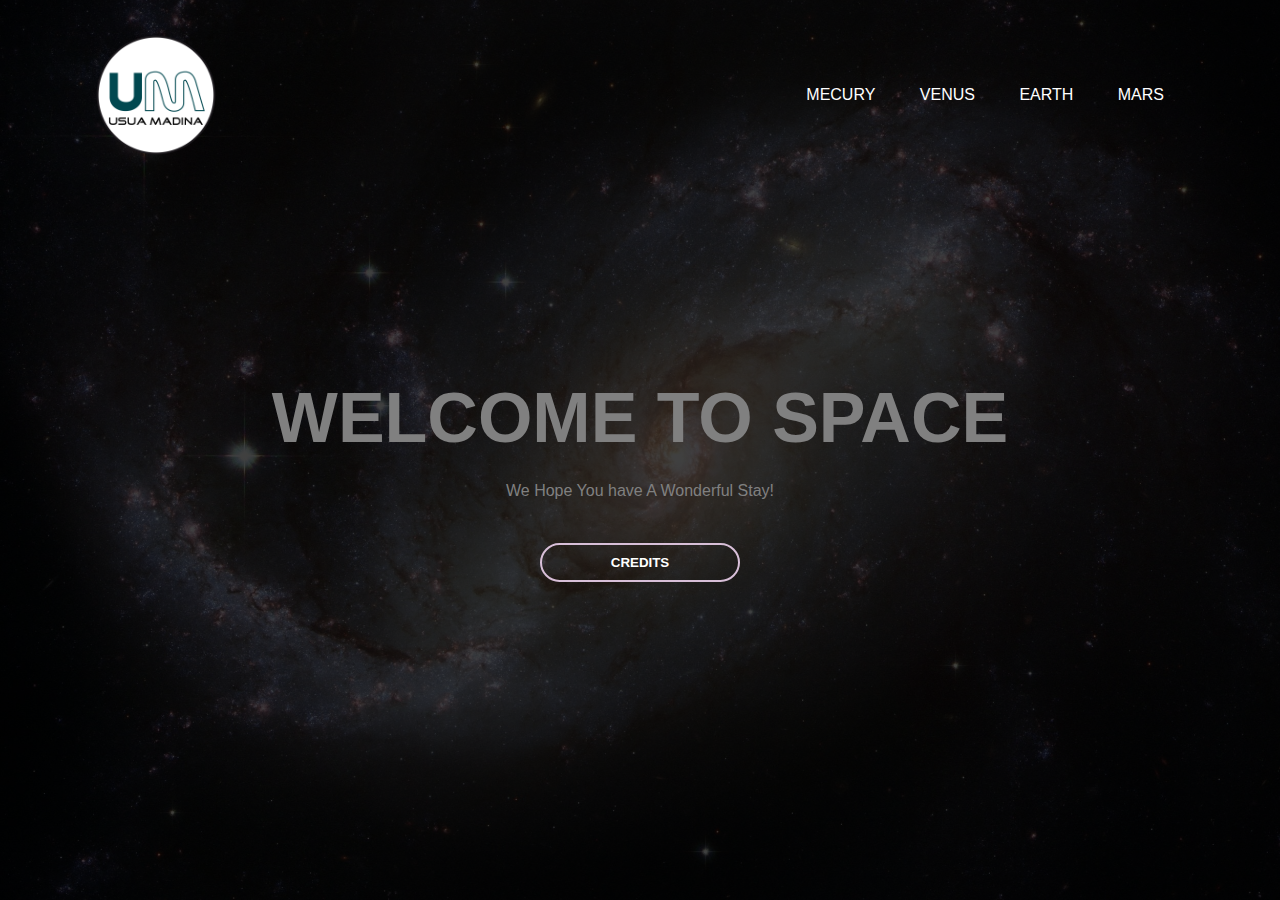
<file: index.html>
<!DOCTYPE html>
<html lang="en">
<head>
    <meta charset="UTF-8">
    <meta http-equiv="X-UA-Compatible" content="IE=edge">
    <meta name="viewport" content="width=device-width, initial-scale=1.0">
    <title>Euphoria</title>
    <link rel="stylesheet" href="css/style.css">
</head>
<body>
    <div class="banner">
        <div class="navbar">
            <img src="Images/html5-logo-31831.png" class="logo">
            <ul>
                <li><a href="mecury.html">MECURY</a></li>
                <li><a href="/venus.html">VENUS</a></li>
                <li><a href="/earth.html">EARTH</a></li>
                <li><a href="mars.html">MARS</a></li>
            </ul>
        </div>

        <div class="content">
            <h1>WELCOME TO SPACE</h1>
            <p> We Hope You have A Wonderful Stay!</p>

            <div>
                <a href="credit.html"><button class="button"><span></span> CREDITS</button></a>
            </div>
        </div>   
</body>
</html>
</file>
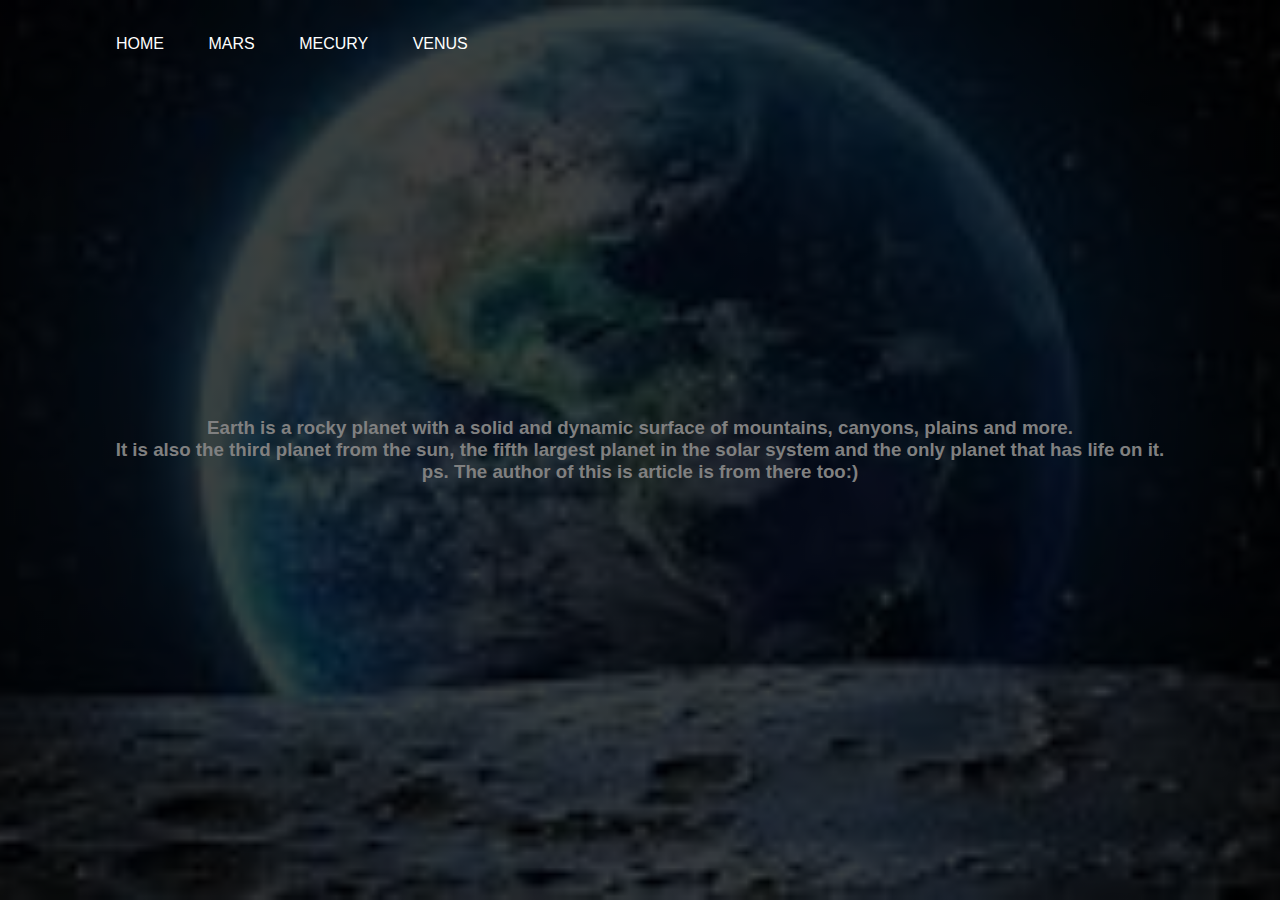
<file: earth.html>
<!DOCTYPE html>
<html lang="en">
<head>
    <meta charset="UTF-8">
    <meta http-equiv="X-UA-Compatible" content="IE=edge">
    <meta name="viewport" content="width=device-width, initial-scale=1.0">
    <title>Earth</title>
    <link rel="stylesheet" href="css/earth.css">
</head>
<body>
    
    <div class="banner">
        <div class="navbar">
            <ul>
                <li><a href="index.html">HOME</a></li>
                <li><a href="mars.html">MARS</a></li>
                <li><a href="mecury.html">MECURY</a></li>
                <li><a href="/venus.html">VENUS</a></li>
            </ul>
        </div>
                <div class="content">
                    <h3>
                        Earth is a rocky planet with a solid and dynamic surface of mountains, canyons, plains and more. <br>It is also the third planet from the sun, the fifth largest planet in the solar system and the only planet that has life on it.
                        <p>
                            ps. The author of this is article is from there too:)
                        </p>
                    </h3>
                </div>
        </div>
</body>
</html>
</file>
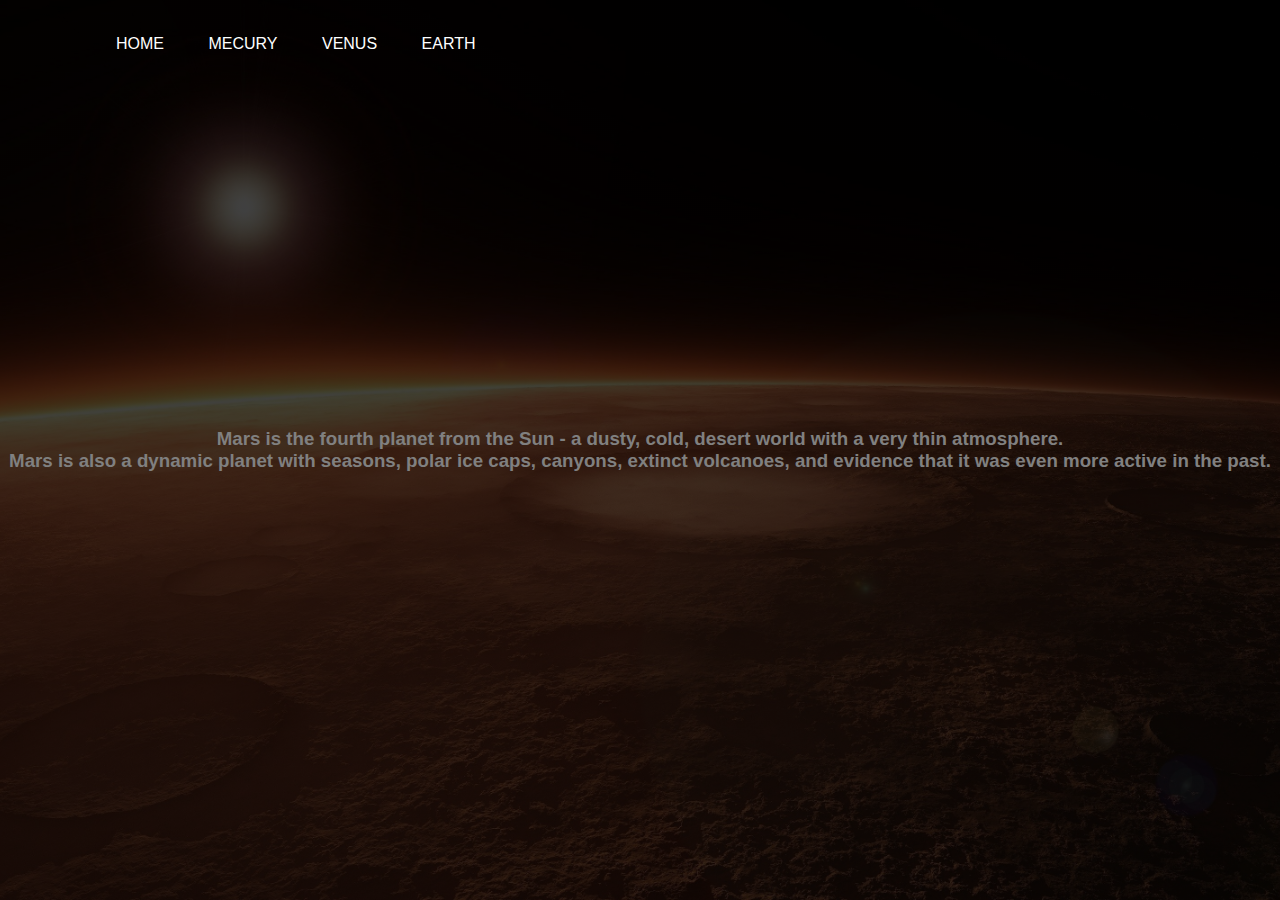
<file: mars.html>
<!DOCTYPE html>
<html lang="en">
<head>
    <meta charset="UTF-8">
    <meta http-equiv="X-UA-Compatible" content="IE=edge">
    <meta name="viewport" content="width=device-width, initial-scale=1.0">
    <title>Mars</title>
    <link rel="stylesheet" href="css/mars.css">
</head>
<body>
    
    <div class="banner">
        <div class="navbar">
            <ul>
                <li><a href="index.html">HOME</a></li>
                <li><a href="mecury.html">MECURY</a></li>
                <li><a href="venus.html">VENUS</a></li>
                <li><a href="earth.html">EARTH</a></li>
            </ul>
        </div>
        <div class="content">
            <h3>
               Mars is the fourth planet from the Sun - a dusty, cold, desert world with a very thin atmosphere. <p>Mars is also a dynamic planet with seasons, polar ice caps, canyons, extinct volcanoes, and evidence that it was even more active in the past.</p>
            </h3>
        </div>
    </div>
</body>
</html>
</file>
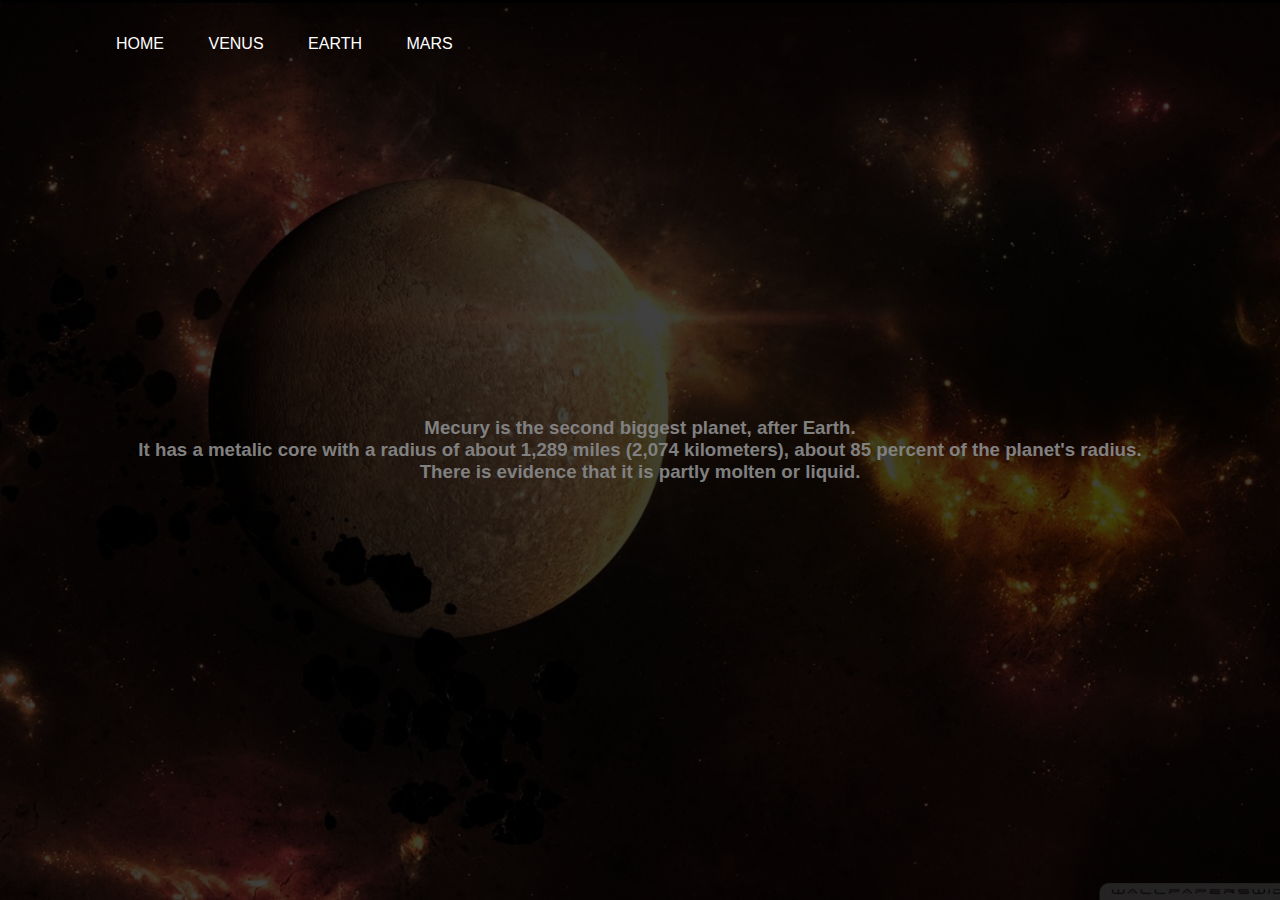
<file: mecury.html>
<!DOCTYPE html>
<html lang="en">
<head>
    <meta charset="UTF-8">
    <meta http-equiv="X-UA-Compatible" content="IE=edge">
    <meta name="viewport" content="width=device-width, initial-scale=1.0">
    <title>Mecury</title>
    <link rel="stylesheet" href="css/mecury.css">
</head>
<body>
    <div class="banner">
        <div class="navbar">
            <ul>
                <li><a href="index.html">HOME</a></li>
                <li><a href="/venus.html">VENUS</a></li>
                <li><a href="earth.html">EARTH</a></li>
                <li><a href="mars.html">MARS</a></li>
            </ul>
        </div>
                <div class="content">
                    <h3>Mecury is the second biggest planet, after Earth. <P>It has a metalic core with a radius of about 1,289 miles (2,074 kilometers), about 85 percent of the planet's radius.</P>
                    There is evidence that it is partly molten or liquid.
                    </h3>
                </div>
        </div>

</body>
</html>
</file>
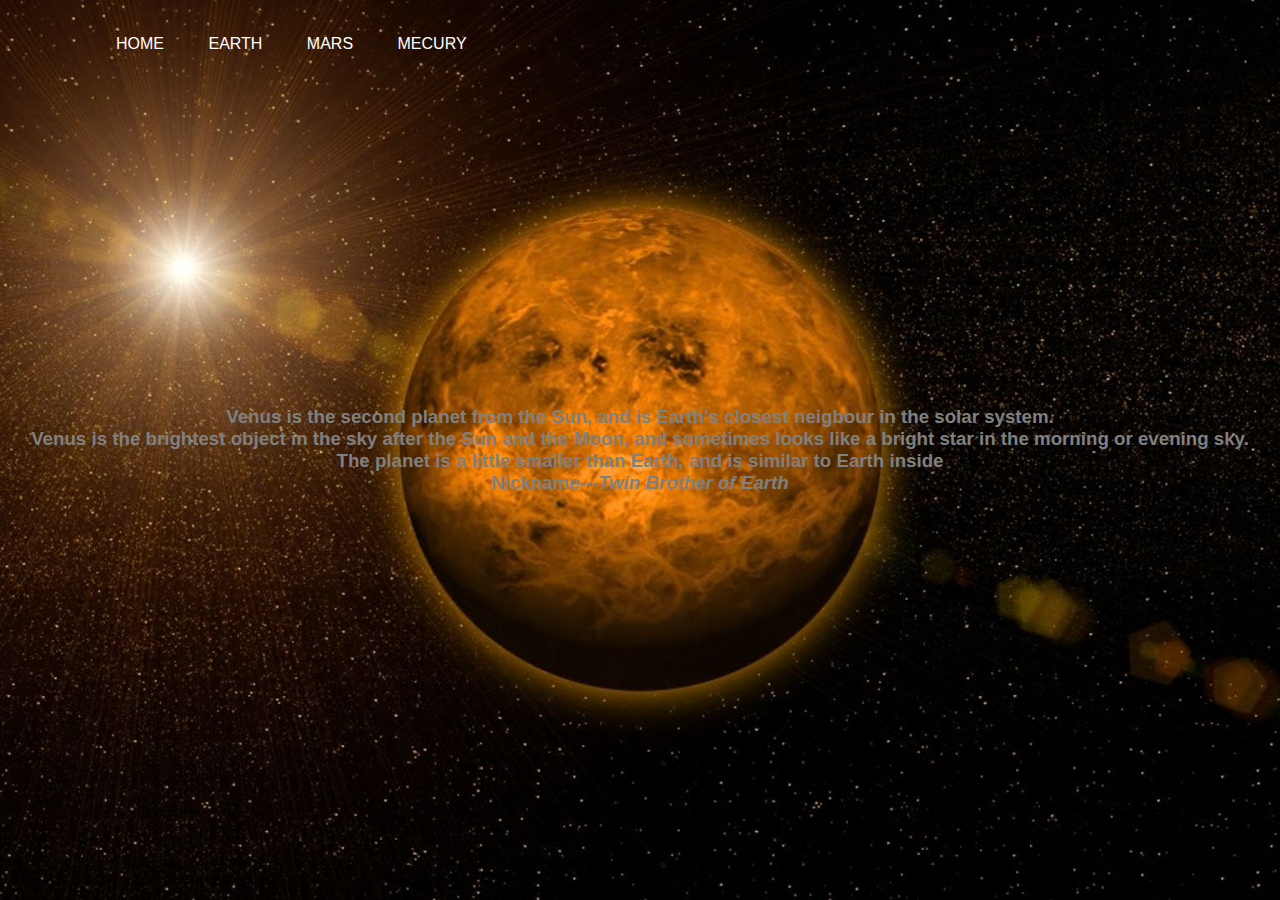
<file: venus.html>
<!DOCTYPE html>
<html lang="en">
<head>
    <meta charset="UTF-8">
    <meta http-equiv="X-UA-Compatible" content="IE=edge">
    <meta name="viewport" content="width=device-width, initial-scale=1.0">
    <title>Venus</title>
    <link rel="stylesheet" href="css/venus.css">
</head>
<body>
    <div class="banner">
        <div class="navbar">
            <ul>
                <li><a href="index.html">HOME</a></li>
                <li><a href="earth.html">EARTH</a></li>
                <li><a href="mars.html">MARS</a></li>
                <li><a href="/mecury.html">MECURY</a></li>
            </ul>
        </div>
                <div class="content">
                    <h3>
                        Venus is the second planet from the Sun, and is Earth's closest neigbour in the solar system. <br>Venus is the brightest object in the sky after the Sun and the Moon, and sometimes looks like a bright star in the morning or evening sky. <p>The planet is a little smaller than Earth, and is similar to Earth inside</p>
                        
                        <p>Nickname---<em>Twin Brother of Earth</em></p>
                    </h3>
                </div>
        </div>
</body>
</html>
</file>
<file: css/style.css>
*{
    margin: 0;
    padding: 0;
    font-family: sans-serif;
}
.banner{
    width: 100%;
    height: 100vh;
    background-image: linear-gradient(rgba(0,0,0,0.75), rgba(0,0,0,0.75)), url("/Images/pexels-pixabay-2150.jpg");
    background-size: cover;
    background-position: center;
}
.navbar{
    width: 85%;
    margin: auto;
    padding: 35px 0;
    display: flex;
    align-items: center;
    justify-content: space-between;
}
.logo{
    width: 120px;
    cursor: pointer;
}
.navbar ul li{
    list-style: none;
    display: inline-block;
    margin: 0 20px;
    position: relative;
}
.navbar ul li a{
    text-decoration: none;
    color: #fff;
    text-transform: uppercase;
}
.navbar ul li::after{
    content: '';
    height: 3px;
    width: 0;
    background: thistle;
    position: absolute;
    left: 0;
    bottom: -10px;
    transition: 1s;
}
.navbar ul li:hover::after{
    width: 100%;
}
.content{
    width: 100%;
    position: absolute;
    top: 50%;
    transform: translateY(-50%);
    text-align: center;
    color: gray;
}
.content h1{
    font-size: 70px;
    margin-top: 80px;
}
.content p{
    margin: 20px auto;
    font-weight: 100;
    line-height: 25px;
}
button{
    width: 200px;
    padding: 10px ;
    text-align: center;
    margin: 20px 10px;
    border-radius: 25px;
    font-weight: bold;
    border: 2px solid thistle;
    background: transparent;
    color: #fff;
    position: relative;
    overflow: hidden;
}
span{
    background:thistle;
    height: 100%;
    width: 0;
    border-radius: 25px;
    position: absolute;
    left: 0;
    bottom: 0;
    z-index: -1;
    transition: 0.5s;
}
button:hover span{
    width: 100%;
}
</file>
<file: css/earth.css>
*{
    margin: 0;
    padding: 0;
    font-family: sans-serif;
}
.banner{
    width: 100%;
    height: 100vh;
    background-image: linear-gradient(rgba(0,0,0,0.75), rgba(0,0,0,0.75)), url("/Images/earth.jpg");
    background-size: cover;
    background-position: center;
}
.content h3{
    width: 100%;
    position: absolute;
    top: 50%;
    transform: translateY(-50%);
    text-align: center;
    color: gray;
}
.content h5{
    width: 100%;
    position: absolute;
    top: 50%;
    transform: translateY(-50%);
    text-align: center;
    color: gray;
}
.navbar{
    width: 85%;
    margin: auto;
    padding: 35px 0;
    display: flex;
    align-items: center;
    justify-content: space-between;
}

.navbar ul li{
    list-style: none;
    display: inline-block;
    margin: 0 20px;
    position: relative;
}
.navbar ul li a{
    text-decoration: none;
    color: #fff;
    text-transform: uppercase;
}
.navbar ul li::after{
    content: '';
    height: 3px;
    width: 0;
    background: thistle;
    position: absolute;
    left: 0;
    bottom: -10px;
    transition: 1s;
}
.navbar ul li:hover::after{
    width: 100%;
}
</file>
<file: css/mars.css>
*{
    margin: 0;
    padding: 0;
    font-family: sans-serif;
}
.banner{
    width: 100%;
    height: 100vh;
    background-image: linear-gradient(rgba(0,0,0,0.75), rgba(0,0,0,0.75)), url("/Images/mars.jpg");
    background-size: cover;
    background-position: center;
}
.content h3{
    width: 100%;
    position: absolute;
    top: 50%;
    transform: translateY(-50%);
    text-align: center;
    color: gray;
}
.content h5{
    width: 100%;
    position: absolute;
    top: 50%;
    transform: translateY(-50%);
    text-align: center;
    color: gray;
}
.navbar{
    width: 85%;
    margin: auto;
    padding: 35px 0;
    display: flex;
    align-items: center;
    justify-content: space-between;
}

.navbar ul li{
    list-style: none;
    display: inline-block;
    margin: 0 20px;
    position: relative;
}
.navbar ul li a{
    text-decoration: none;
    color: #fff;
    text-transform: uppercase;
}
.navbar ul li::after{
    content: '';
    height: 3px;
    width: 0;
    background: thistle;
    position: absolute;
    left: 0;
    bottom: -10px;
    transition: 1s;
}
.navbar ul li:hover::after{
    width: 100%;
}
</file>
<file: css/mecury.css>
*{
    margin: 0;
    padding: 0;
    font-family: sans-serif;
}
.banner{
    width: 100%;
    height: 100vh;
    background-image: linear-gradient(rgba(0,0,0,0.75), rgba(0,0,0,0.75)), url("/Images/mecury.jpg");
    background-size: cover;
    background-position: center;
}
.content h3{
    width: 100%;
    position: absolute;
    top: 50%;
    transform: translateY(-50%);
    text-align: center;
    color: gray;
}
.navbar{
    width: 85%;
    margin: auto;
    padding: 35px 0;
    display: flex;
    align-items: center;
    justify-content: space-between;
}

.navbar ul li{
    list-style: none;
    display: inline-block;
    margin: 0 20px;
    position: relative;
}
.navbar ul li a{
    text-decoration: none;
    color: #fff;
    text-transform: uppercase;
}
.navbar ul li::after{
    content: '';
    height: 3px;
    width: 0;
    background: thistle;
    position: absolute;
    left: 0;
    bottom: -10px;
    transition: 1s;
}
.navbar ul li:hover::after{
    width: 100%;
}
</file>
<file: css/venus.css>
*{
    margin: 0;
    padding: 0;
    font-family: sans-serif;
}
.banner{
    width: 100%;
    height: 100vh;
    background-image: url("/Images/venus.jpg");
    background-size: cover;
    background-position: center;
}
.content h3{
    width: 100%;
    position: absolute;
    top: 50%;
    transform: translateY(-50%);
    text-align: center;
    color: gray;
}
.content h5{
    width: 100%;
    position: absolute;
    top: 50%;
    transform: translateY(-50%);
    text-align: center;
    color: gray;
}
.navbar{
    width: 85%;
    margin: auto;
    padding: 35px 0;
    display: flex;
    align-items: center;
    justify-content: space-between;
}

.navbar ul li{
    list-style: none;
    display: inline-block;
    margin: 0 20px;
    position: relative;
}
.navbar ul li a{
    text-decoration: none;
    color: #fff;
    text-transform: uppercase;
}
.navbar ul li::after{
    content: '';
    height: 3px;
    width: 0;
    background: thistle;
    position: absolute;
    left: 0;
    bottom: -10px;
    transition: 1s;
}
.navbar ul li:hover::after{
    width: 100%;
}
</file>
